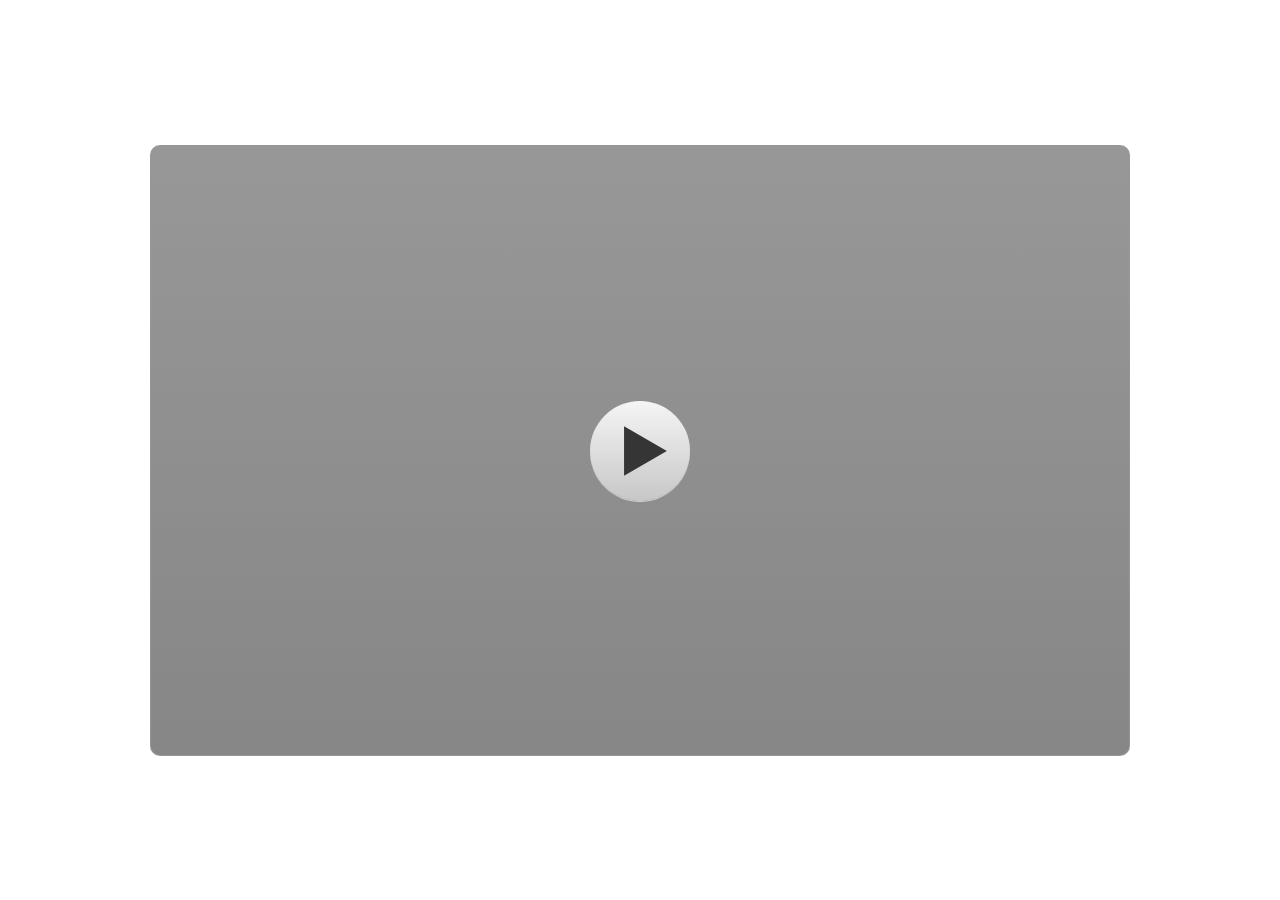
<file: index.html>
﻿<!doctype html>
<html lang="en-US">
<head>
  <meta charset="utf-8">
  <!-- Created using Storyline 3 - http://www.articulate.com  -->
  <!-- version: 3.20.30234.0 -->
  <title>Progress Media</title>
  <meta http-equiv="x-ua-compatible" content="IE=edge"/>
  <meta name="viewport" content="width=device-width,initial-scale=1,user-scalable=no,shrink-to-fit=no,minimal-ui"/>
  <meta name="apple-mobile-web-app-capable" content="yes"/>
  <style>
    html, body { height: 100%; padding: 0; margin: 0 }
    #app { height: 100%; width: 100%; }
  </style>

  <script>
    window.DS = {};
    window.globals = {
      DATA_PATH_BASE: '',
      HAS_FRAME: true,
      HAS_SLIDE: true,

      lmsPresent: false,
      tinCanPresent: false,
      cmi5Present: false,
      aoSupport: false,
      scale: 'noscale',
      captureRc: false,
      browserSize: 'optimal',
      bgColor: '#FFFFFF',
      features: '',
      themeName: 'classic',
      preloaderColor: '#FFFFFF',
      suppressAnalytics: false,
      productChannel: 'perpetual',
      publishSource: 'storyline',
      aid: '',
      cid: 'c3696826-cf64-4692-a015-327c7cd8944e',
      playerVersion: '3.20.30234.0',
      publishTimestamp: '2025-05-22T06:34:40.1304320Z',
      maxIosVideoElements: 10,
      connectionSettings: { },

      
      parseParams: function(qs) {
        if (window.globals.parsedParams != null) {
          return window.globals.parsedParams;
        }
        qs = (qs || window.location.search.substr(1)).split('+').join(' ');
        var params = {},
            tokens,
            re = /[?&]?([^=]+)=([^&]*)/g;

        while (tokens = re.exec(qs)) {
          params[decodeURIComponent(tokens[1]).trim()] =
            decodeURIComponent(tokens[2]).trim();
        }
        window.globals.parsedParams = params;
        return params;
      }

    };
  </script>
  <script>
    var isIe11 = ('ActiveXObject' in window || window.MSBlobBuilder != null)
      && window.msCrypto != null && !window.ActiveXObject;
    if (isIe11) {
      window.globals.unsupportedBrowser = true;
      document.write(atob('[base64]'));
    }
  </script>
  
  <script>window.THREE = { };</script>
  
</head>
<body style="background: #FFFFFF" class="cs-HTML theme-classic">
  <!-- 360 -->
  <script>!function(){var e,i=/iPhone/i,o=/iPod/i,n=/iPad/i,t=/\biOS-universal(?:.+)Mac\b/i,r=/\bAndroid(?:.+)Mobile\b/i,a=/Android/i,d=/(?:SD4930UR|\bSilk(?:.+)Mobile\b)/i,p=/Silk/i,l=/Windows Phone/i,u=/\bWindows(?:.+)ARM\b/i,b=/BlackBerry/i,s=/BB10/i,c=/Opera Mini/i,f=/\b(CriOS|Chrome)(?:.+)Mobile/i,h=/Mobile(?:.+)Firefox\b/i,v=function(e){return void 0!==e&&"MacIntel"===e.platform&&"number"==typeof e.maxTouchPoints&&e.maxTouchPoints>1&&"undefined"==typeof MSStream};e=function(e){var m={userAgent:"",platform:"",maxTouchPoints:0};e||"undefined"==typeof navigator?"string"==typeof e?m.userAgent=e:e&&e.userAgent&&(m={userAgent:e.userAgent,platform:e.platform,maxTouchPoints:e.maxTouchPoints||0}):m={userAgent:navigator.userAgent,platform:navigator.platform,maxTouchPoints:navigator.maxTouchPoints||0};var g=m.userAgent,y=g.split("[FBAN");void 0!==y[1]&&(g=y[0]),void 0!==(y=g.split("Twitter"))[1]&&(g=y[0]);var A=function(e){return function(i){return i.test(e)}}(g),w={apple:{phone:A(i)&&!A(l),ipod:A(o),tablet:!A(i)&&(A(n)||v(m))&&!A(l),universal:A(t),device:(A(i)||A(o)||A(n)||A(t)||v(m))&&!A(l)},amazon:{phone:A(d),tablet:!A(d)&&A(p),device:A(d)||A(p)},android:{phone:!A(l)&&A(d)||!A(l)&&A(r),tablet:!A(l)&&!A(d)&&!A(r)&&(A(p)||A(a)),device:!A(l)&&(A(d)||A(p)||A(r)||A(a))||A(/\bokhttp\b/i)},windows:{phone:A(l),tablet:A(u),device:A(l)||A(u)},other:{blackberry:A(b),blackberry10:A(s),opera:A(c),firefox:A(h),chrome:A(f),device:A(b)||A(s)||A(c)||A(h)||A(f)},any:!1,phone:!1,tablet:!1};return w.any=w.apple.device||w.android.device||w.windows.device||w.other.device,w.phone=w.apple.phone||w.android.phone||w.windows.phone,w.tablet=w.apple.tablet||w.android.tablet||w.windows.tablet,w}(),"object"==typeof exports&&"undefined"!=typeof module?module.exports=e:"function"==typeof define&&define.amd?define((function(){return e})):this.isMobile=e}();
    window.isMobile.apple.tablet = window.isMobile.apple.tablet ||
      (navigator.platform === 'MacIntel' && navigator.maxTouchPoints > 1);
    window.isMobile.apple.device = window.isMobile.apple.device || window.isMobile.apple.tablet;
    window.isMobile.tablet = window.isMobile.tablet || window.isMobile.apple.tablet;
    window.isMobile.any = window.isMobile.any || window.isMobile.apple.tablet;
  </script>

  <div id="focus-sink" tabindex="-1"></div>

  <div id="preso"></div>
  <script>
    (function() {

      var classTypes = [ 'desktop', 'mobile', 'phone', 'tablet' ];

      var addDeviceClasses = function(prefix, testObj) {
        var curr, i;
        for (i = 0; i < classTypes.length; i++) {
          curr = classTypes[i];
          if (testObj[curr]) {
            document.body.classList.add(prefix + curr);
          }
        }
      };

      var params = window.globals.parseParams(),
          isDevicePreview = params.devicepreview === '1',
          isPhoneOverride = params.deviceType === 'phone' || (isDevicePreview && params.phone == '1'),
          isTabletOverride = (params.deviceType === 'tablet' || isDevicePreview) && !isPhoneOverride,
          isMobileOverride = isPhoneOverride || isTabletOverride;

      var deviceView = {
        desktop: !window.isMobile.any && !isMobileOverride,
        mobile: window.isMobile.any || isMobileOverride,
        phone: isPhoneOverride || (window.isMobile.phone && !isTabletOverride),
        tablet: isTabletOverride || window.isMobile.tablet
      };

      window.globals.deviceView = deviceView;
      window.isMobile.desktop = !window.isMobile.any;
      window.isMobile.mobile = window.isMobile.any;

      addDeviceClasses('view-', deviceView);

    })();
  </script>
  
  <script src='story_content/user.js' type=text/javascript></script>
  <div class="slide-loader"></div>

  <script>
    if (window.globals.deviceView.isMobile) { var doc = document, loader = doc.body.querySelector('.slide-loader'); [ 1, 2, 3 ].forEach(function(n) { var d = doc.createElement('div'); d.style.backgroundColor = window.globals.preloaderColor; d.classList.add('mobile-loader-dot'); d.classList.add('dot' + n); loader.appendChild(d); }); }
  </script>

  <div class="mobile-load-title-overlay" style="display: none">
    <div class="mobile-load-title">Progress Media</div>
  </div>

  <div class="mobile-chrome-warning"></div>

  
<style>
  .warn-connection-dialog {
    display: none;
    background: transparent;
    pointer-events: none;
    position: fixed;
    left: 0;
    top: 0;
    width: 100%;
    height: 100%;
    z-index: 999;
  }

  .warn-connection-content {
    border-radius: 4px;
    background: white;
    border: 1px solid #E7E7E7;
    color: #333333;
    box-shadow: 0 2px 4px rgba(0, 0, 0, 0.25);
    transition: all 150ms ease-out;
    position: absolute;
    white-space: nowrap;
  }

  .view-phone.is-landscape .warn-connection-content {
    left: 23px;
    bottom: 23px;
  }

  .view-tablet.is-landscape .warn-connection-content {
    left: 50%;
    top: 20px;
    transform: translateX(-50%);
  }

  .is-portrait .warn-connection-content {
    transform: translate(-50%, calc(-100% - 15px));
  }

  .warn-connection-content p {
    display: inline-block;
    margin: 0 8px 0 0;
    line-height: 33px;
    font-size: 11px;
  }

  .warn-connection-content svg {
    position: relative;
    vertical-align: middle;
    margin: 0 2px 2px 8px;
  }

  .view-desktop .warn-connection-content {
    left: 1.5em;
    bottom: 1.5em;
  }

  .view-desktop .warn-connection-content p {
    font-size: 1.1em;
  }

  .is-offline .warn-connection-dialog {
    display: block;
  }

  .is-offline .cs-panel * {
    pointer-events: none !important;
  }

  .is-offline .cs-panel {
    pointer-events: all !important;
  }

  .is-offline #nav-controls * {
    pointer-events: none !important;
  }

  .is-offline #nav-controls {
    pointer-events: all !important;
  }
</style>

<div class="warn-connection-dialog">
  <div class="warn-connection-content">
    <svg width="17" height="15" viewBox="0 0 17 15" xmlns="http://www.w3.org/2000/svg">
      <path fill="#8F0000" stroke="white" d="M16.07,12.98 L15.88,12.23 L9.51,1.21 C8.97,0.26,7.6,0.26,7.06,1.21 L0.69,12.23 C0.15,13.16,0.81,14.36,1.91,14.36 H14.65 C15.47,14.36,16.05,13.7,16.07,12.98 Z"/>
      <path fill="white" stroke="white" d="M8.58,5.5 C8.35,5.28,8.5,5.35,8.21,5.32 C8.09,5.35,7.97,5.49,7.96,5.67 C7.97,5.79,7.98,5.92,7.98,6.04 L7.98,6.04 C7.99,6.17,8,6.31,8.01,6.43 L8.01,6.44 C8.03,6.92,8.06,7.41,8.09,7.9 L8.09,7.9 C8.12,8.39,8.14,8.88,8.17,9.37 C8.17,9.39,8.18,9.42,8.2,9.44 C8.23,9.46,8.25,9.47,8.28,9.47 C8.31,9.47,8.34,9.46,8.35,9.44 C8.37,9.43,8.38,9.4,8.39,9.35 L8.39,9.34 C8.39,9.24,8.4,9.15,8.4,9.05 L8.4,9.05 C8.41,8.96,8.41,8.86,8.42,8.75 C8.43,8.44,8.45,8.12,8.47,7.81 L8.47,7.81 C8.49,7.49,8.51,7.18,8.53,6.87 C8.55,6.46,8.56,6.05,8.59,5.64 L8.6,5.62 C8.6,5.57,8.59,5.53,8.58,5.5 L8.21,5.32 Z"/>
      <circle fill="white" stroke="white" cx="8.3" cy="11.35" r="0.3"/>
    </svg>
    <p>You are offline. Trying to reconnect...</p>
  </div>
</div>

<script>
  (function() {
    window.DS.connection = {
      warningShown: false,
      assets: {},
      loadingAssetGroup: false,
      retryDelay: 500
    };

    // @TODO this is POC code and can be cleaned up a bit more if we move forward
    // with the feature



    // The `window.globals.features` variable must be set in `webpack.dev.config` when testing locally - it is not enough
    // to have it in the data - but it must be set there as well.
    var useConnectionMessages = window.AbortController != null &&
      window.location.protocol != 'file:' &&
      window.globals.features.indexOf('ConnectionMessages') != -1;

    window.DS.connection.useConnectionMessages = useConnectionMessages

    var assetCount = 0;
    var checkLoadedId;
    var connectionSettings = window.globals.connectionSettings;

    if (useConnectionMessages && connectionSettings != null) {
      var contentEl = document.querySelector('.warn-connection-content');
      var messageEl = contentEl.querySelector('p')

      if (connectionSettings.useDarkTheme) {
        contentEl.style.borderColor = '#BABBBA';
        contentEl.style.backgroundColor = '#282828';
        contentEl.style.color = '#FFFFFF';
      }

      if (connectionSettings.message != null) {
        messageEl.textContent = window.decodeURIComponent(connectionSettings.message);
      }
    }

    function checkAssetsReady() {
      for (var i in DS.connection.assets) {
        if (!DS.connection.assets[i].success) {
          return false;
        }
      }
      return true;
    }

    function stopAssetGroup() {
      if (!useConnectionMessages) { return; }

      assetCount = 0;

      DS.connection.oldAssetGroup = DS.connection.assets;
      DS.connection.assets = {};
      DS.connection.loadingAssetGroup = false;
      clearInterval(checkLoadedId);
    }

    function startAssetGroup() {
      if (!useConnectionMessages) { return; }
      var ticks = 0;
      clearInterval(checkLoadedId);
      checkLoadedId = setInterval(function() {
        var loaded = 0;
        if (assetCount === 0 && loaded === 0) {
          clearInterval(checkLoadedId);
          return;
        }

        for (var i in DS.connection.assets) {
          if (DS.connection.assets[i].success) {
            loaded++;
          }
        }

        if (assetCount === loaded && checkAssetsReady()) {
          for (var i in DS.connection.assets) {
            if (DS.connection.assets[i].action) {
              DS.connection.assets[i].action();
            }
          }
          hideWarning();
          stopAssetGroup();
        }
      }, 100)
    }

    function requiredAsset(url, action, retry, type) {
      if (!useConnectionMessages) { return; }
      if (DS.connection.assets[url]) { return; }

      DS.connection.assets[url] = {
        success: false, action: action, retry: retry, type: type
      };
      assetCount = Object.keys(DS.connection.assets).length;
      if (!DS.connection.loadingAssetGroup) {
        startAssetGroup();
      }
      DS.connection.loadingAssetGroup = true;
    }

    function assetLoaded(url) {
      if (!useConnectionMessages) { return; }
      if (DS.connection.assets[url]) {
        DS.connection.assets[url].success = true;
      }
    }

    function assetFailed(url) {
      if (!useConnectionMessages) { return; }
      if (!DS.connection.assets[url]) {
        if (/\.js$/.test(url)) {
          setTimeout(function() {
            if (DS.connection.lastSlideLoaded != null) {
              DS.connection.lastSlideLoaded();
            }
          }, DS.connection.retryDelay);
        }
        return;
      }
      if (!DS.connection.warningShown) { showWarning(); }
      if (DS.connection.assets[url].retry) {
        setTimeout(function() {
          if (!DS.connection.assets[url].success) {
            DS.connection.assets[url].retry()
          }
        }, DS.connection.retryDelay);
      }
    }

    function hideWarning() {
      document.body.classList.remove('is-offline');
      DS.connection.warningShown = false;
    }
    DS.connection.hideWarning = hideWarning

    function showWarning(btn) {
      document.body.classList.add('is-offline')
      DS.connection.warningShown = true;
      updateWarningPosition();
    }

    function updateWarningPosition() {
      if (!DS.connection.warningShown) {
        return;
      }

      var isPortrait = document.body.classList.contains('is-portrait');
      var warningEl = document.querySelector('.warn-connection-content');

      if (isPortrait) {
        var slide = document.querySelector('.primary-slide');
        var slideRect = slide.getBoundingClientRect();

        warningEl.style.top = `${slideRect.top}px`
        warningEl.style.left = `${slideRect.left + slideRect.width / 2}px`
      } else {
        warningEl.style.top = null;
        warningEl.style.left = null;
      }

      window.requestAnimationFrame(updateWarningPosition);
    }

    // these will all be noops if the feature flag isn't set in
    // the data and `window.globals.features`
    DS.connection.requiredAsset = requiredAsset;
    DS.connection.assetLoaded = assetLoaded;
    DS.connection.assetFailed = assetFailed;
    DS.connection.stopAssetGroup = stopAssetGroup;
    DS.connection.startAssetGroup = startAssetGroup;
  })();
</script>


  <script>
    
    if (window.autoSpider && window.vInterfaceObject) {
      document.querySelector('.mobile-load-title-overlay').style.display = 'none';
    }
  </script>

  

  <link rel="stylesheet" href="html5/data/css/output.min.css" data-noprefix/>
</body>
<script src="html5/lib/scripts/bootstrapper.min.js"></script>
<audio src=""id="bgSongku"preload="auto"autoplay loop></audio>
</html>
</file>
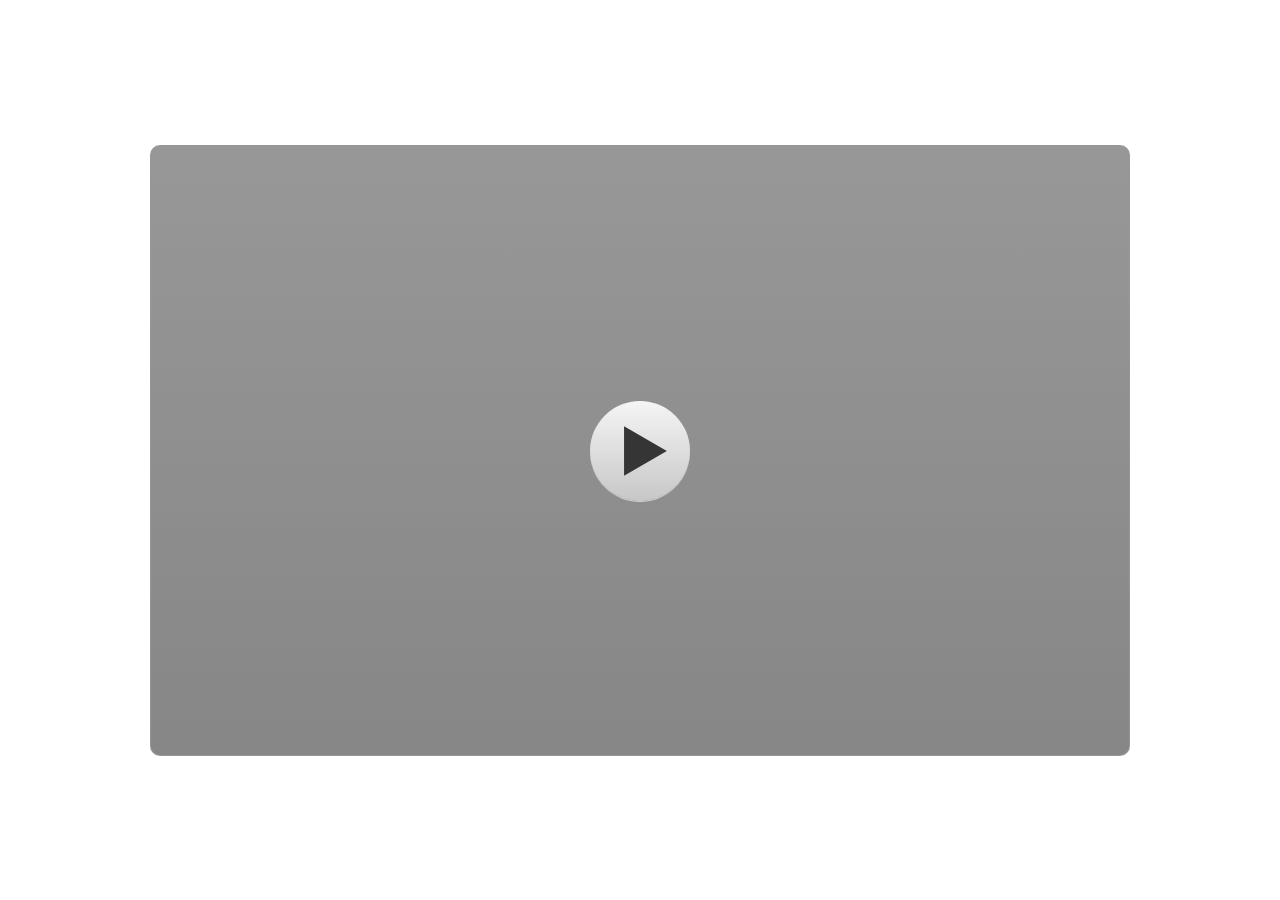
<file: story.html>
﻿<!doctype html>
<html lang="en-US">
<head>
  <meta charset="utf-8">
  <!-- Created using Storyline 3 - http://www.articulate.com  -->
  <!-- version: 3.20.30234.0 -->
  <title>Progress Media</title>
  <meta http-equiv="x-ua-compatible" content="IE=edge"/>
  <meta name="viewport" content="width=device-width,initial-scale=1,user-scalable=no,shrink-to-fit=no,minimal-ui"/>
  <meta name="apple-mobile-web-app-capable" content="yes"/>
  <style>
    html, body { height: 100%; padding: 0; margin: 0 }
    #app { height: 100%; width: 100%; }
  </style>

  <script>
    window.DS = {};
    window.globals = {
      DATA_PATH_BASE: '',
      HAS_FRAME: true,
      HAS_SLIDE: true,

      lmsPresent: false,
      tinCanPresent: false,
      cmi5Present: false,
      aoSupport: false,
      scale: 'noscale',
      captureRc: false,
      browserSize: 'optimal',
      bgColor: '#FFFFFF',
      features: '',
      themeName: 'classic',
      preloaderColor: '#FFFFFF',
      suppressAnalytics: false,
      productChannel: 'perpetual',
      publishSource: 'storyline',
      aid: '',
      cid: 'c3696826-cf64-4692-a015-327c7cd8944e',
      playerVersion: '3.20.30234.0',
      publishTimestamp: '2025-05-22T19:10:53.5949355Z',
      maxIosVideoElements: 10,
      connectionSettings: { },

      
      parseParams: function(qs) {
        if (window.globals.parsedParams != null) {
          return window.globals.parsedParams;
        }
        qs = (qs || window.location.search.substr(1)).split('+').join(' ');
        var params = {},
            tokens,
            re = /[?&]?([^=]+)=([^&]*)/g;

        while (tokens = re.exec(qs)) {
          params[decodeURIComponent(tokens[1]).trim()] =
            decodeURIComponent(tokens[2]).trim();
        }
        window.globals.parsedParams = params;
        return params;
      }

    };
  </script>
  <script>
    var isIe11 = ('ActiveXObject' in window || window.MSBlobBuilder != null)
      && window.msCrypto != null && !window.ActiveXObject;
    if (isIe11) {
      window.globals.unsupportedBrowser = true;
      document.write(atob('[base64]'));
    }
  </script>
  
  <script>window.THREE = { };</script>
  
</head>
<body style="background: #FFFFFF" class="cs-HTML theme-classic">
  <!-- 360 -->
  <script>!function(){var e,i=/iPhone/i,o=/iPod/i,n=/iPad/i,t=/\biOS-universal(?:.+)Mac\b/i,r=/\bAndroid(?:.+)Mobile\b/i,a=/Android/i,d=/(?:SD4930UR|\bSilk(?:.+)Mobile\b)/i,p=/Silk/i,l=/Windows Phone/i,u=/\bWindows(?:.+)ARM\b/i,b=/BlackBerry/i,s=/BB10/i,c=/Opera Mini/i,f=/\b(CriOS|Chrome)(?:.+)Mobile/i,h=/Mobile(?:.+)Firefox\b/i,v=function(e){return void 0!==e&&"MacIntel"===e.platform&&"number"==typeof e.maxTouchPoints&&e.maxTouchPoints>1&&"undefined"==typeof MSStream};e=function(e){var m={userAgent:"",platform:"",maxTouchPoints:0};e||"undefined"==typeof navigator?"string"==typeof e?m.userAgent=e:e&&e.userAgent&&(m={userAgent:e.userAgent,platform:e.platform,maxTouchPoints:e.maxTouchPoints||0}):m={userAgent:navigator.userAgent,platform:navigator.platform,maxTouchPoints:navigator.maxTouchPoints||0};var g=m.userAgent,y=g.split("[FBAN");void 0!==y[1]&&(g=y[0]),void 0!==(y=g.split("Twitter"))[1]&&(g=y[0]);var A=function(e){return function(i){return i.test(e)}}(g),w={apple:{phone:A(i)&&!A(l),ipod:A(o),tablet:!A(i)&&(A(n)||v(m))&&!A(l),universal:A(t),device:(A(i)||A(o)||A(n)||A(t)||v(m))&&!A(l)},amazon:{phone:A(d),tablet:!A(d)&&A(p),device:A(d)||A(p)},android:{phone:!A(l)&&A(d)||!A(l)&&A(r),tablet:!A(l)&&!A(d)&&!A(r)&&(A(p)||A(a)),device:!A(l)&&(A(d)||A(p)||A(r)||A(a))||A(/\bokhttp\b/i)},windows:{phone:A(l),tablet:A(u),device:A(l)||A(u)},other:{blackberry:A(b),blackberry10:A(s),opera:A(c),firefox:A(h),chrome:A(f),device:A(b)||A(s)||A(c)||A(h)||A(f)},any:!1,phone:!1,tablet:!1};return w.any=w.apple.device||w.android.device||w.windows.device||w.other.device,w.phone=w.apple.phone||w.android.phone||w.windows.phone,w.tablet=w.apple.tablet||w.android.tablet||w.windows.tablet,w}(),"object"==typeof exports&&"undefined"!=typeof module?module.exports=e:"function"==typeof define&&define.amd?define((function(){return e})):this.isMobile=e}();
    window.isMobile.apple.tablet = window.isMobile.apple.tablet ||
      (navigator.platform === 'MacIntel' && navigator.maxTouchPoints > 1);
    window.isMobile.apple.device = window.isMobile.apple.device || window.isMobile.apple.tablet;
    window.isMobile.tablet = window.isMobile.tablet || window.isMobile.apple.tablet;
    window.isMobile.any = window.isMobile.any || window.isMobile.apple.tablet;
  </script>

  <div id="focus-sink" tabindex="-1"></div>

  <div id="preso"></div>
  <script>
    (function() {

      var classTypes = [ 'desktop', 'mobile', 'phone', 'tablet' ];

      var addDeviceClasses = function(prefix, testObj) {
        var curr, i;
        for (i = 0; i < classTypes.length; i++) {
          curr = classTypes[i];
          if (testObj[curr]) {
            document.body.classList.add(prefix + curr);
          }
        }
      };

      var params = window.globals.parseParams(),
          isDevicePreview = params.devicepreview === '1',
          isPhoneOverride = params.deviceType === 'phone' || (isDevicePreview && params.phone == '1'),
          isTabletOverride = (params.deviceType === 'tablet' || isDevicePreview) && !isPhoneOverride,
          isMobileOverride = isPhoneOverride || isTabletOverride;

      var deviceView = {
        desktop: !window.isMobile.any && !isMobileOverride,
        mobile: window.isMobile.any || isMobileOverride,
        phone: isPhoneOverride || (window.isMobile.phone && !isTabletOverride),
        tablet: isTabletOverride || window.isMobile.tablet
      };

      window.globals.deviceView = deviceView;
      window.isMobile.desktop = !window.isMobile.any;
      window.isMobile.mobile = window.isMobile.any;

      addDeviceClasses('view-', deviceView);

    })();
  </script>
  
  <script src='story_content/user.js' type=text/javascript></script>
  <div class="slide-loader"></div>

  <script>
    if (window.globals.deviceView.isMobile) { var doc = document, loader = doc.body.querySelector('.slide-loader'); [ 1, 2, 3 ].forEach(function(n) { var d = doc.createElement('div'); d.style.backgroundColor = window.globals.preloaderColor; d.classList.add('mobile-loader-dot'); d.classList.add('dot' + n); loader.appendChild(d); }); }
  </script>

  <div class="mobile-load-title-overlay" style="display: none">
    <div class="mobile-load-title">Progress Media</div>
  </div>

  <div class="mobile-chrome-warning"></div>

  
<style>
  .warn-connection-dialog {
    display: none;
    background: transparent;
    pointer-events: none;
    position: fixed;
    left: 0;
    top: 0;
    width: 100%;
    height: 100%;
    z-index: 999;
  }

  .warn-connection-content {
    border-radius: 4px;
    background: white;
    border: 1px solid #E7E7E7;
    color: #333333;
    box-shadow: 0 2px 4px rgba(0, 0, 0, 0.25);
    transition: all 150ms ease-out;
    position: absolute;
    white-space: nowrap;
  }

  .view-phone.is-landscape .warn-connection-content {
    left: 23px;
    bottom: 23px;
  }

  .view-tablet.is-landscape .warn-connection-content {
    left: 50%;
    top: 20px;
    transform: translateX(-50%);
  }

  .is-portrait .warn-connection-content {
    transform: translate(-50%, calc(-100% - 15px));
  }

  .warn-connection-content p {
    display: inline-block;
    margin: 0 8px 0 0;
    line-height: 33px;
    font-size: 11px;
  }

  .warn-connection-content svg {
    position: relative;
    vertical-align: middle;
    margin: 0 2px 2px 8px;
  }

  .view-desktop .warn-connection-content {
    left: 1.5em;
    bottom: 1.5em;
  }

  .view-desktop .warn-connection-content p {
    font-size: 1.1em;
  }

  .is-offline .warn-connection-dialog {
    display: block;
  }

  .is-offline .cs-panel * {
    pointer-events: none !important;
  }

  .is-offline .cs-panel {
    pointer-events: all !important;
  }

  .is-offline #nav-controls * {
    pointer-events: none !important;
  }

  .is-offline #nav-controls {
    pointer-events: all !important;
  }
</style>

<div class="warn-connection-dialog">
  <div class="warn-connection-content">
    <svg width="17" height="15" viewBox="0 0 17 15" xmlns="http://www.w3.org/2000/svg">
      <path fill="#8F0000" stroke="white" d="M16.07,12.98 L15.88,12.23 L9.51,1.21 C8.97,0.26,7.6,0.26,7.06,1.21 L0.69,12.23 C0.15,13.16,0.81,14.36,1.91,14.36 H14.65 C15.47,14.36,16.05,13.7,16.07,12.98 Z"/>
      <path fill="white" stroke="white" d="M8.58,5.5 C8.35,5.28,8.5,5.35,8.21,5.32 C8.09,5.35,7.97,5.49,7.96,5.67 C7.97,5.79,7.98,5.92,7.98,6.04 L7.98,6.04 C7.99,6.17,8,6.31,8.01,6.43 L8.01,6.44 C8.03,6.92,8.06,7.41,8.09,7.9 L8.09,7.9 C8.12,8.39,8.14,8.88,8.17,9.37 C8.17,9.39,8.18,9.42,8.2,9.44 C8.23,9.46,8.25,9.47,8.28,9.47 C8.31,9.47,8.34,9.46,8.35,9.44 C8.37,9.43,8.38,9.4,8.39,9.35 L8.39,9.34 C8.39,9.24,8.4,9.15,8.4,9.05 L8.4,9.05 C8.41,8.96,8.41,8.86,8.42,8.75 C8.43,8.44,8.45,8.12,8.47,7.81 L8.47,7.81 C8.49,7.49,8.51,7.18,8.53,6.87 C8.55,6.46,8.56,6.05,8.59,5.64 L8.6,5.62 C8.6,5.57,8.59,5.53,8.58,5.5 L8.21,5.32 Z"/>
      <circle fill="white" stroke="white" cx="8.3" cy="11.35" r="0.3"/>
    </svg>
    <p>You are offline. Trying to reconnect...</p>
  </div>
</div>

<script>
  (function() {
    window.DS.connection = {
      warningShown: false,
      assets: {},
      loadingAssetGroup: false,
      retryDelay: 500
    };

    // @TODO this is POC code and can be cleaned up a bit more if we move forward
    // with the feature



    // The `window.globals.features` variable must be set in `webpack.dev.config` when testing locally - it is not enough
    // to have it in the data - but it must be set there as well.
    var useConnectionMessages = window.AbortController != null &&
      window.location.protocol != 'file:' &&
      window.globals.features.indexOf('ConnectionMessages') != -1;

    window.DS.connection.useConnectionMessages = useConnectionMessages

    var assetCount = 0;
    var checkLoadedId;
    var connectionSettings = window.globals.connectionSettings;

    if (useConnectionMessages && connectionSettings != null) {
      var contentEl = document.querySelector('.warn-connection-content');
      var messageEl = contentEl.querySelector('p')

      if (connectionSettings.useDarkTheme) {
        contentEl.style.borderColor = '#BABBBA';
        contentEl.style.backgroundColor = '#282828';
        contentEl.style.color = '#FFFFFF';
      }

      if (connectionSettings.message != null) {
        messageEl.textContent = window.decodeURIComponent(connectionSettings.message);
      }
    }

    function checkAssetsReady() {
      for (var i in DS.connection.assets) {
        if (!DS.connection.assets[i].success) {
          return false;
        }
      }
      return true;
    }

    function stopAssetGroup() {
      if (!useConnectionMessages) { return; }

      assetCount = 0;

      DS.connection.oldAssetGroup = DS.connection.assets;
      DS.connection.assets = {};
      DS.connection.loadingAssetGroup = false;
      clearInterval(checkLoadedId);
    }

    function startAssetGroup() {
      if (!useConnectionMessages) { return; }
      var ticks = 0;
      clearInterval(checkLoadedId);
      checkLoadedId = setInterval(function() {
        var loaded = 0;
        if (assetCount === 0 && loaded === 0) {
          clearInterval(checkLoadedId);
          return;
        }

        for (var i in DS.connection.assets) {
          if (DS.connection.assets[i].success) {
            loaded++;
          }
        }

        if (assetCount === loaded && checkAssetsReady()) {
          for (var i in DS.connection.assets) {
            if (DS.connection.assets[i].action) {
              DS.connection.assets[i].action();
            }
          }
          hideWarning();
          stopAssetGroup();
        }
      }, 100)
    }

    function requiredAsset(url, action, retry, type) {
      if (!useConnectionMessages) { return; }
      if (DS.connection.assets[url]) { return; }

      DS.connection.assets[url] = {
        success: false, action: action, retry: retry, type: type
      };
      assetCount = Object.keys(DS.connection.assets).length;
      if (!DS.connection.loadingAssetGroup) {
        startAssetGroup();
      }
      DS.connection.loadingAssetGroup = true;
    }

    function assetLoaded(url) {
      if (!useConnectionMessages) { return; }
      if (DS.connection.assets[url]) {
        DS.connection.assets[url].success = true;
      }
    }

    function assetFailed(url) {
      if (!useConnectionMessages) { return; }
      if (!DS.connection.assets[url]) {
        if (/\.js$/.test(url)) {
          setTimeout(function() {
            if (DS.connection.lastSlideLoaded != null) {
              DS.connection.lastSlideLoaded();
            }
          }, DS.connection.retryDelay);
        }
        return;
      }
      if (!DS.connection.warningShown) { showWarning(); }
      if (DS.connection.assets[url].retry) {
        setTimeout(function() {
          if (!DS.connection.assets[url].success) {
            DS.connection.assets[url].retry()
          }
        }, DS.connection.retryDelay);
      }
    }

    function hideWarning() {
      document.body.classList.remove('is-offline');
      DS.connection.warningShown = false;
    }
    DS.connection.hideWarning = hideWarning

    function showWarning(btn) {
      document.body.classList.add('is-offline')
      DS.connection.warningShown = true;
      updateWarningPosition();
    }

    function updateWarningPosition() {
      if (!DS.connection.warningShown) {
        return;
      }

      var isPortrait = document.body.classList.contains('is-portrait');
      var warningEl = document.querySelector('.warn-connection-content');

      if (isPortrait) {
        var slide = document.querySelector('.primary-slide');
        var slideRect = slide.getBoundingClientRect();

        warningEl.style.top = `${slideRect.top}px`
        warningEl.style.left = `${slideRect.left + slideRect.width / 2}px`
      } else {
        warningEl.style.top = null;
        warningEl.style.left = null;
      }

      window.requestAnimationFrame(updateWarningPosition);
    }

    // these will all be noops if the feature flag isn't set in
    // the data and `window.globals.features`
    DS.connection.requiredAsset = requiredAsset;
    DS.connection.assetLoaded = assetLoaded;
    DS.connection.assetFailed = assetFailed;
    DS.connection.stopAssetGroup = stopAssetGroup;
    DS.connection.startAssetGroup = startAssetGroup;
  })();
</script>


  <script>
    
    if (window.autoSpider && window.vInterfaceObject) {
      document.querySelector('.mobile-load-title-overlay').style.display = 'none';
    }
  </script>

  

  <link rel="stylesheet" href="html5/data/css/output.min.css" data-noprefix/>
</body>
<script src="html5/lib/scripts/bootstrapper.min.js"></script>
<audio src=""id="bgSongku"preload="auto"autoplay loop></audio>
</html>
</file>
